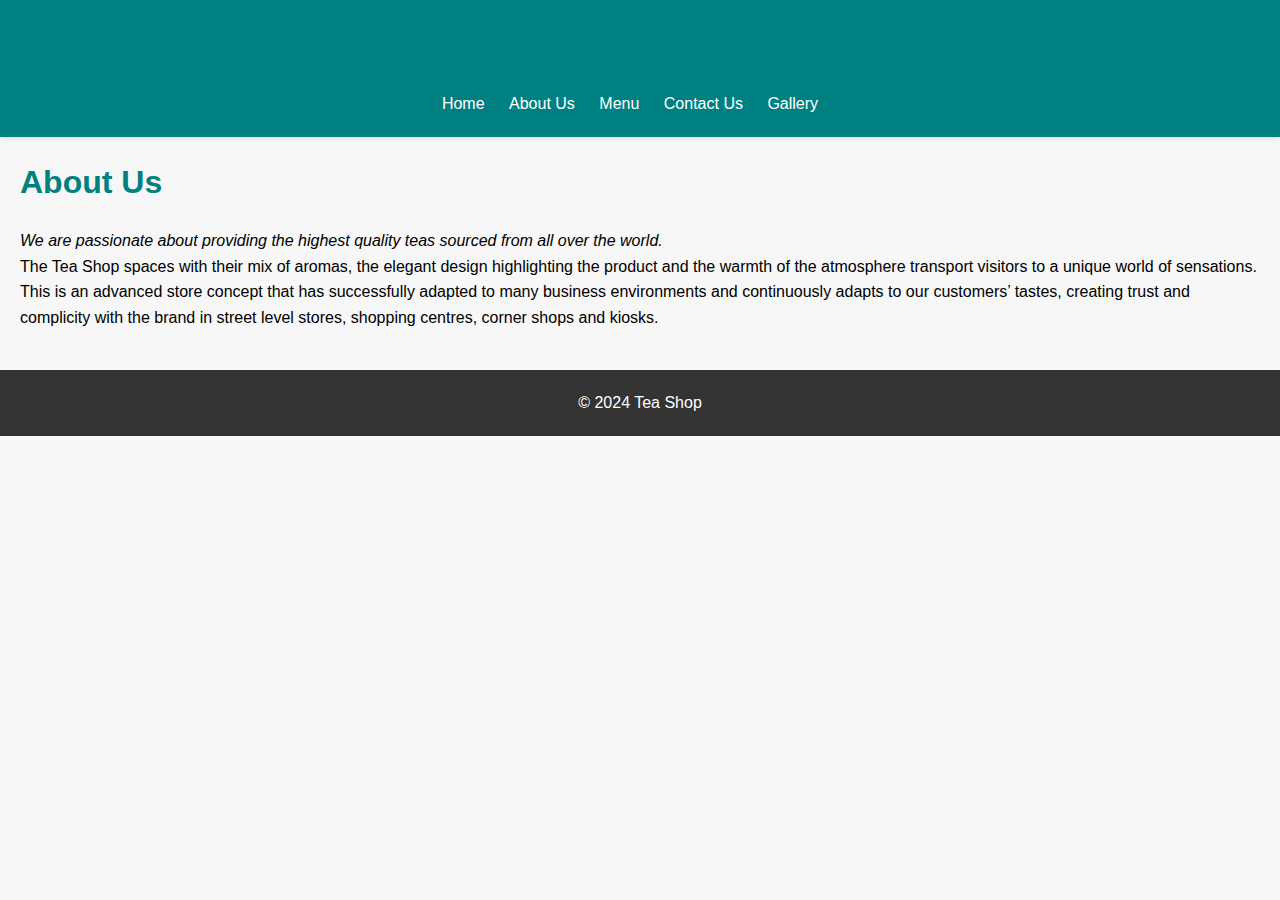
<file: about.html>
<!DOCTYPE html>
<html lang="en">
<head>
    <meta charset="UTF-8">
    <meta name="viewport" content="width=device-width, initial-scale=1.0">
    <title>Tea Shop - About Us</title>
    <link rel="stylesheet" href="styles.css">
</head>
<body>
    <header>
        <h1>Tea Shop</h1>
        <nav>
            <ul>
                <li><a href="index.html">Home</a></li>
                <li><a href="about.html">About Us</a></li>
                <li><a href="menu.html">Menu</a></li>
                <li><a href="contact.html">Contact Us</a></li>
                <li><a href="gallery.html">Gallery</a></li>
            </ul>
        </nav>
    </header>
    <main>
       <h1>About Us</h1>
       <p><i>We are passionate about providing the highest quality teas sourced from all over the world.</i></p>
       <p>The Tea Shop spaces with their mix of aromas, the elegant design highlighting the product and the warmth of the atmosphere transport visitors to a unique world of sensations.</p>
       <p> This is an advanced store concept that has successfully adapted to many business environments and continuously adapts to our customers’ tastes, creating trust and complicity with the brand in street level stores, shopping centres, corner shops and kiosks.</p>
    </main>
    <footer>
        <p>&copy; 2024 Tea Shop</p>
    </footer>
</body>
</html>
</file>
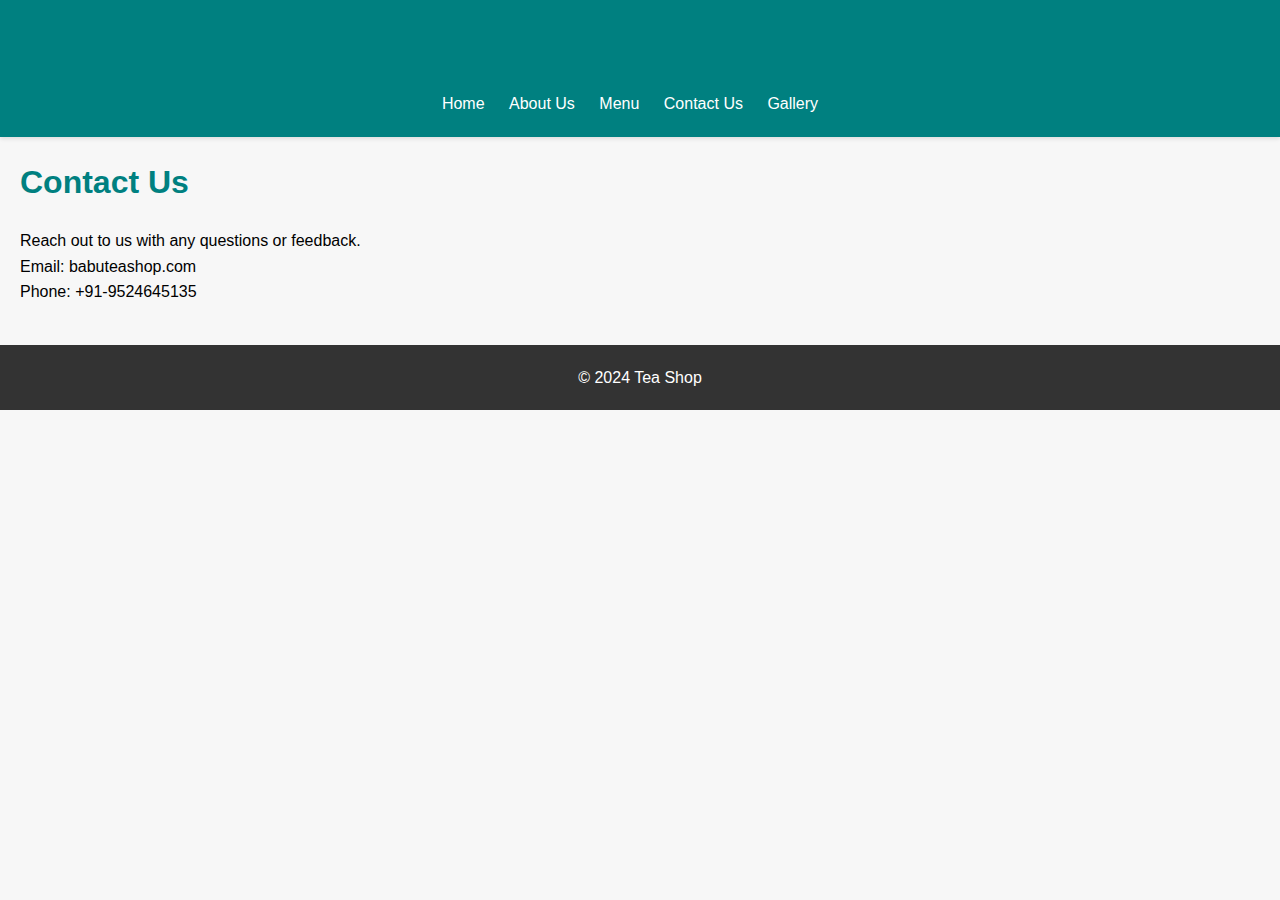
<file: contact.html>
<!DOCTYPE html>
<html lang="en">
<head>
    <meta charset="UTF-8">
    <meta name="viewport" content="width=device-width, initial-scale=1.0">
    <title>Tea Shop - Contact Us</title>
    <link rel="stylesheet" href="styles.css">
</head>
<body>
    <header>
        <h1>Tea Shop</h1>
        <nav>
            <ul>
                <li><a href="index.html">Home</a></li>
                <li><a href="about.html">About Us</a></li>
                <li><a href="menu.html">Menu</a></li>
                <li><a href="contact.html">Contact Us</a></li>
                <li><a href="gallery.html">Gallery</a></li>
            </ul>
        </nav>
    </header>
    <main>
       <h1>Contact Us</h1>
       <p>Reach out to us with any questions or feedback.</p>
       <p>Email: babuteashop.com</p>
       <p>Phone: +91-9524645135</p>
    </main>
    <footer>
        <p>&copy; 2024 Tea Shop</p>
    </footer>
</body>
</html>
</file>
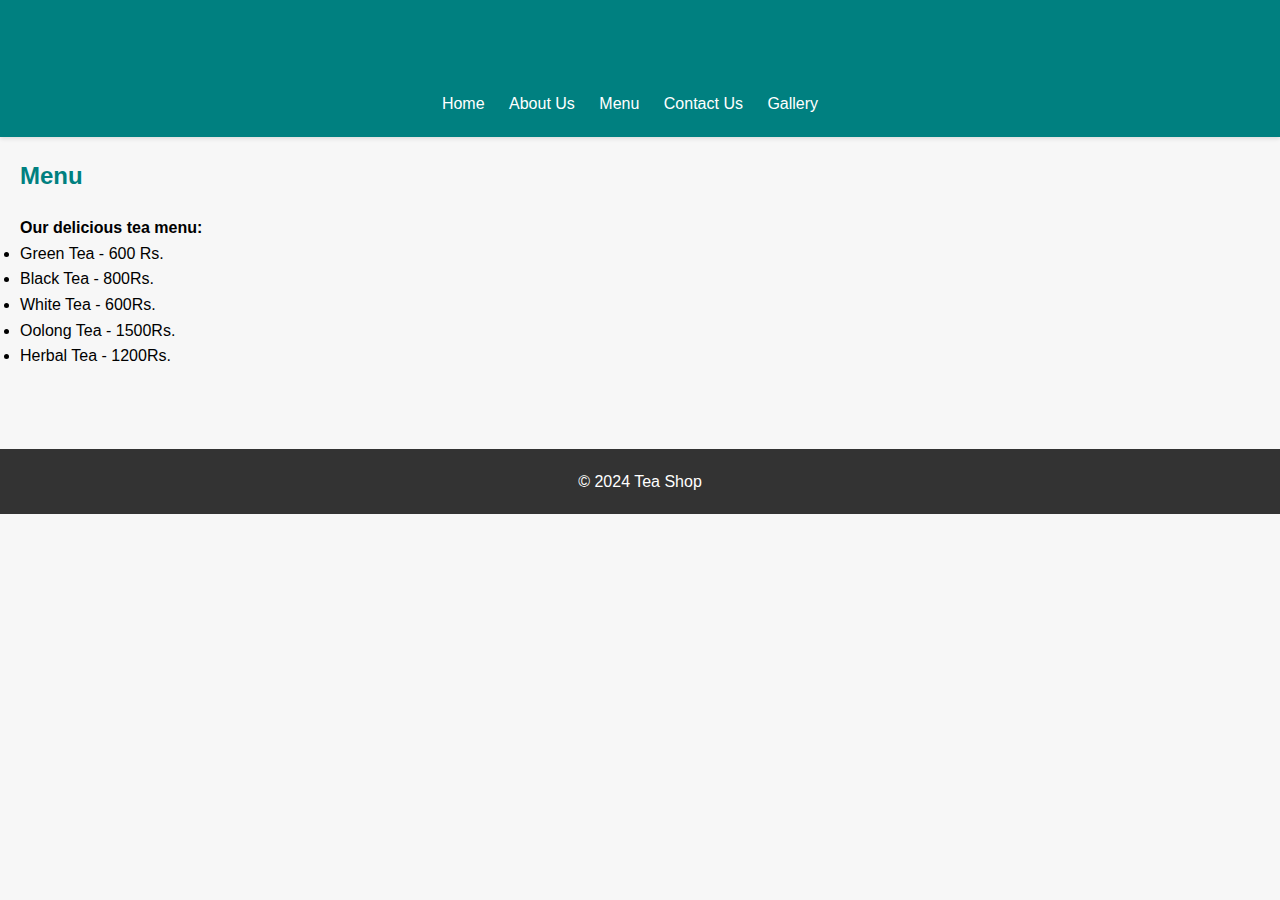
<file: menu.html>
<!DOCTYPE html>
<html lang="en">
<head>
    <meta charset="UTF-8">
    <meta name="viewport" content="width=device-width, initial-scale=1.0">
    <title>Menu - Tea Shop</title>
    <link rel="stylesheet" href="styles.css">
</head>
<body>
    <header>
        <h1>Tea Shop</h1>
        <nav>
            <ul>
                <li><a href="index.html">Home</a></li>
                <li><a href="about.html">About Us</a></li>
                <li><a href="menu.html">Menu</a></li>
                <li><a href="contact.html">Contact Us</a></li>
                <li><a href="gallery.html">Gallery</a></li>
            </ul>
        </nav>
    </header>
    <main>
        <section>
            <h2>Menu</h2>
            <p><h4>Our delicious tea menu:</h4></p>
            <ul>
                <li>Green Tea - 600 Rs.</li>
                <li>Black Tea - 800Rs.</li>
                <li>White Tea - 600Rs.</li>
                <li>Oolong Tea - 1500Rs.</li>
                <li>Herbal Tea - 1200Rs.</li>
            </ul>
        </section>
    </main>
    <footer>
        <p>&copy; 2024 Tea Shop</p>
    </footer>
</body>
</html>
</file>
<file: styles.css>
* {
    margin: 0;
    padding: 0;
    box-sizing: border-box;
}

body {
    font-family: Arial, sans-serif;
    line-height: 1.6;
    background-color: #f7f7f7;
}

header {
    background-color: #008080;
    color: #fff;
    padding: 20px;
    text-align: center;
    box-shadow: 0 2px 4px rgba(0, 0, 0, 0.1);
}

nav ul {
    list-style-type: none;
}

nav ul li {
    display: inline;
    margin-right: 20px;
}

nav ul li a {
    color: #fff;
    text-decoration: none;
    transition: color 0.3s ease;
}

nav ul li a:hover {
    color: #ffc107; 
}
nav ul li a.active {
    font-weight: bold;
}

main {
    padding: 20px;
}

footer {
    background-color: #333;
    color: #fff;
    padding: 20px;
    text-align: center;
    margin-top: 20px;
}

section {
    margin-bottom: 40px;
}

h1, h2 {
    color: #008080;
    margin-bottom: 20px;
}


.index-banner{
    background-image: url(""); 
    background-size: cover;
    background-position: center;
    padding: 100px 0;
    text-align: center;
}

.index-banner h1 {
    font-size: 3em;
}

.index-banner p {
    font-size: 1.2em;
}

/* About page */
.about-content {
    background-color: #fff;
    padding: 20px;
    border-radius: 10px;
    box-shadow: 0 2px 4px rgba(0, 0, 0, 0.1);
}

/* Menu page */
.menu-items {
    list-style-type: none;
    margin-top: 20px;
}

.menu-items li {
    background-color: #fff;
    padding: 20px;
    border-radius: 10px;
    box-shadow: 0 2px 4px rgba(0, 0, 0, 0.1);
    margin-bottom: 20px;
}

/* Contact page */
.contact-info {
    list-style-type: none;
    margin-top: 20px;
}

.contact-info li {
    background-color: #fff;
    padding: 20px;
    border-radius: 10px;
    box-shadow: 0 2px 4px rgba(0, 0, 0, 0.1);
    margin-bottom: 20px;
}

/* Gallery page */
.gallery-images {
    text-align: center;
}

.gallery-image {
    display: inline-block;
    margin: 10px;
    border-radius: 10px;
    overflow: hidden;
}

.gallery-image img {
    width: 300px;
    height: 200px;
    object-fit: cover;
    transition: transform 0.3s ease;
}

.gallery-image img:hover {
    transform: scale(1.1);
}
</file>
